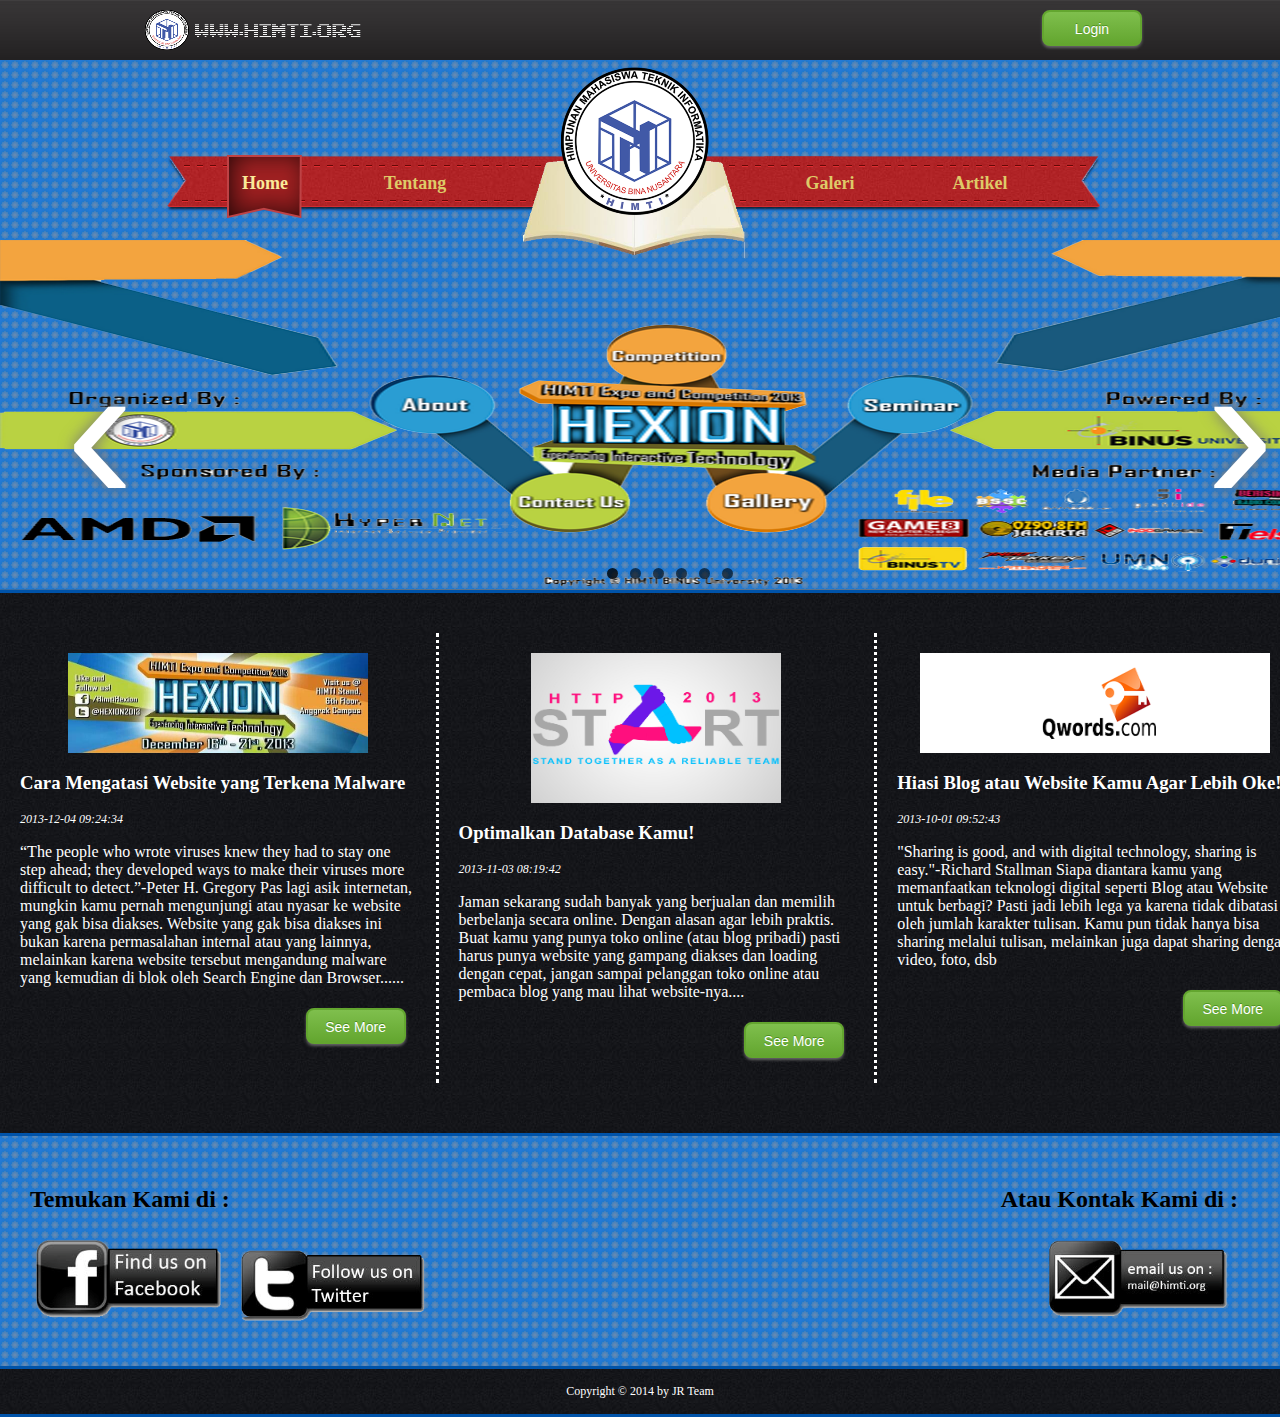
<file: website/index.html>
<!DOCTYPE html PUBLIC "-//W3C//DTD XHTML 1.0 Transitional//EN" "http://www.w3.org/TR/xhtml1/DTD/xhtml1-transitional.dtd">
<html xmlns="http://www.w3.org/1999/xhtml">
<head>
<meta http-equiv="Content-Type" content="text/html; charset=utf-8" />
<title>HIMTI</title>

<link rel="shortcut icon" href="images/logo.ico">
<link href="css/style.css" rel="stylesheet" type="text/css">
<script type="text/javascript" src="js/jquery.min.js"></script>
<script language="javascript" type="text/javascript" src="js/vpb_script.js"></script>

</head>

<body>
	<div id="top">
        <div id="title-top">
        	<a href="index.html"><div id="logo-top"></div></a>
            <a href="javascript:void(0);" class="vpb_general_button" onClick="vpb_show_login_box();" style="float:right; margin-right:10px; margin-top:5px;" id="log" >Login</a>
            <!--Form Login-->
                <div id="vpb_pop_up_background"></div>
                <div id="vpb_login_pop_up_box" class="vpb_signup_pop_up_box">
                    
                    <br clear="all"><br clear="all">
                </div>
            <!--end-->
           	<div style="visibility:hidden;" id="welcome" >Selamat Datang, </div>
        </div>
    </div>
   
    <div id="menu" align="center">
        <ul>
            <a href="index.html"><li id="menu-bar" class="menu-active">Home</li></a>
            <a href="tentang.html"><li id="menu-bar" >Tentang</li></a>
            <a href="index.html"><li id="himti"></li></a>
            <a href="galeri.html"><li id="menu-bar">Galeri</li></a>
            <a href="artikel.html"><li id="menu-bar">Artikel</li></a>
        </ul>
    </div><br>
    <div id="slider">
    	<ul class="slides">
        <input type="radio" name="radio-btn" id="img-1" checked />
        <li class="slide-container">
            <div class="slide">
               <img src="images/hexion.png" />
            </div>
            <div class="nav">
                <label for="img-6" class="prev">&#x2039;</label>
                <label for="img-2" class="next">&#x203a;</label>
            </div>
        </li>
    
        <input type="radio" name="radio-btn" id="img-2" />
        <li class="slide-container">
            <div class="slide">
              <img src="images/q.png" />
            </div>
            <div class="nav">
                <label for="img-1" class="prev">&#x2039;</label>
                <label for="img-3" class="next">&#x203a;</label>
            </div>
        </li>
    
        <input type="radio" name="radio-btn" id="img-3" />
        <li class="slide-container">
            <div class="slide">
              <img src="images/hexion.png" />
            </div>
            <div class="nav">
                <label for="img-2" class="prev">&#x2039;</label>
                <label for="img-4" class="next">&#x203a;</label>
            </div>
        </li>
    
        <input type="radio" name="radio-btn" id="img-4" />
        <li class="slide-container">
            <div class="slide">
              <img src="images/q.png" />
            </div>
            <div class="nav">
                <label for="img-3" class="prev">&#x2039;</label>
                <label for="img-5" class="next">&#x203a;</label>
            </div>
        </li>
    
        <input type="radio" name="radio-btn" id="img-5" />
        <li class="slide-container">
            <div class="slide">
              <img src="images/hexion.png" />
            </div>
            <div class="nav">
                <label for="img-4" class="prev">&#x2039;</label>
                <label for="img-6" class="next">&#x203a;</label>
            </div>
        </li>
    
        <input type="radio" name="radio-btn" id="img-6" />
        <li class="slide-container">
            <div class="slide">
              <img src="images/q.png" />
            </div>
            <div class="nav">
                <label for="img-5" class="prev">&#x2039;</label>
                <label for="img-1" class="next">&#x203a;</label>
            </div>
        </li>
    
        <li class="nav-dots">
          <label for="img-1" class="nav-dot" id="img-dot-1"></label>
          <label for="img-2" class="nav-dot" id="img-dot-2"></label>
          <label for="img-3" class="nav-dot" id="img-dot-3"></label>
          <label for="img-4" class="nav-dot" id="img-dot-4"></label>
          <label for="img-5" class="nav-dot" id="img-dot-5"></label>
          <label for="img-6" class="nav-dot" id="img-dot-6"></label>
        </li>
    </ul>
    </div>
     <div id="container" style="padding-top:40px;">
        <div id="three-colom" style="width:1320px">
        	<div class="inside1">
            	<div class="content">
                	<p align="center"><img src="images/HEXION-2013-HIMTI-Expo-and-Competition-Binus-University.jpg" width="300" height="100"/></p>
                	<p><h3>Cara Mengatasi Website yang Terkena Malware</h3></p>
					<p class="date-display">2013-12-04 09:24:34</p>
                    <p>
                                            “The people who wrote viruses knew they had to stay one step ahead; they developed ways to
                    
                    make their viruses more difficult to detect.”-Peter H. Gregory
                    
                    Pas lagi asik internetan, mungkin kamu pernah mengunjungi atau nyasar ke website yang
                    
                    gak bisa diakses. Website yang gak bisa diakses ini bukan karena permasalahan internal atau
                    
                    yang lainnya, melainkan karena website tersebut mengandung malware yang kemudian di
                    
                    blok oleh Search Engine dan Browser......
                    
                    </p>
                    <p><a href="see-more.html" class="vpb_general_button" id="basic1"  style="float:right; margin-right:10px; margin-top:5px;">See More</a></p>
                </div>
            </div>
            <div class="inside">
            	<div class="content">
                	<p align="center"><img src="images/Logo_START.jpg" width="250" height="150"/></p>
                	<p><h3>Optimalkan Database Kamu!</h3></p>
					<p class="date-display">2013-11-03 08:19:42</p>
                    <p>
                                            Jaman sekarang sudah banyak yang berjualan dan memilih berbelanja secara online. Dengan alasan agar lebih praktis. Buat kamu yang punya toko online (atau blog pribadi) pasti harus punya website yang gampang diakses dan loading dengan cepat, jangan sampai pelanggan toko online atau pembaca blog yang mau lihat website-nya....
                    
                    </p>
                     <p><a href="see-more.html" class="vpb_general_button" id="basic1"  style="float:right; margin-right:10px; margin-top:5px;">See More</a></p>
                </div>
            </div>
            <div class="inside">
            	<div class="content">
                	<p align="center"><img src="images/q1.png" width="350" height="100"/></p>
                	<p><h3>Hiasi Blog atau Website Kamu Agar Lebih Oke!</h3></p>
					<p class="date-display">2013-10-01 09:52:43</p>
                    <p>
                                            "Sharing is good, and with digital technology, sharing is easy."-Richard Stallman

Siapa diantara kamu yang memanfaatkan teknologi digital seperti Blog atau Website untuk berbagi? Pasti jadi lebih lega ya karena tidak dibatasi oleh jumlah karakter tulisan. Kamu pun tidak hanya bisa sharing melalui tulisan, melainkan juga dapat sharing dengan video, foto, dsb
                    
                    </p>
                     <p><a href="see-more.html" class="vpb_general_button" id="basic1"  style="float:right; margin-right:10px; margin-top:5px;">See More</a></p>
                </div>
            </div>
        </div>
 	</div>
    <div id="cont1">
    	<div style="width:604px; float:left;">
            <h2>Temukan Kami di :</h2>
            <a href="http://www.facebook.com/himtibinus"><img src="images/facebook.png"/></a>
        	<a href="http://www.twitter.com/himtibinus"><img src="images/twitter.png"/></a>
        </div>
        <div style="width:604px; float:left;" align="right">
            <h2>Atau Kontak Kami di :</h2>
             <a href="mailto:mail@himti.org"><img src="images/email.png"/></a>
        </div>
    </div>
    <div id="container" style="font-size:12px; color:white; text-align:center; height:30px;padding-top:15px; margin-bottom:-30px;">
    	Copyright &copy; 2014 by JR Team 
    </div>
</body>
</html>
</file>
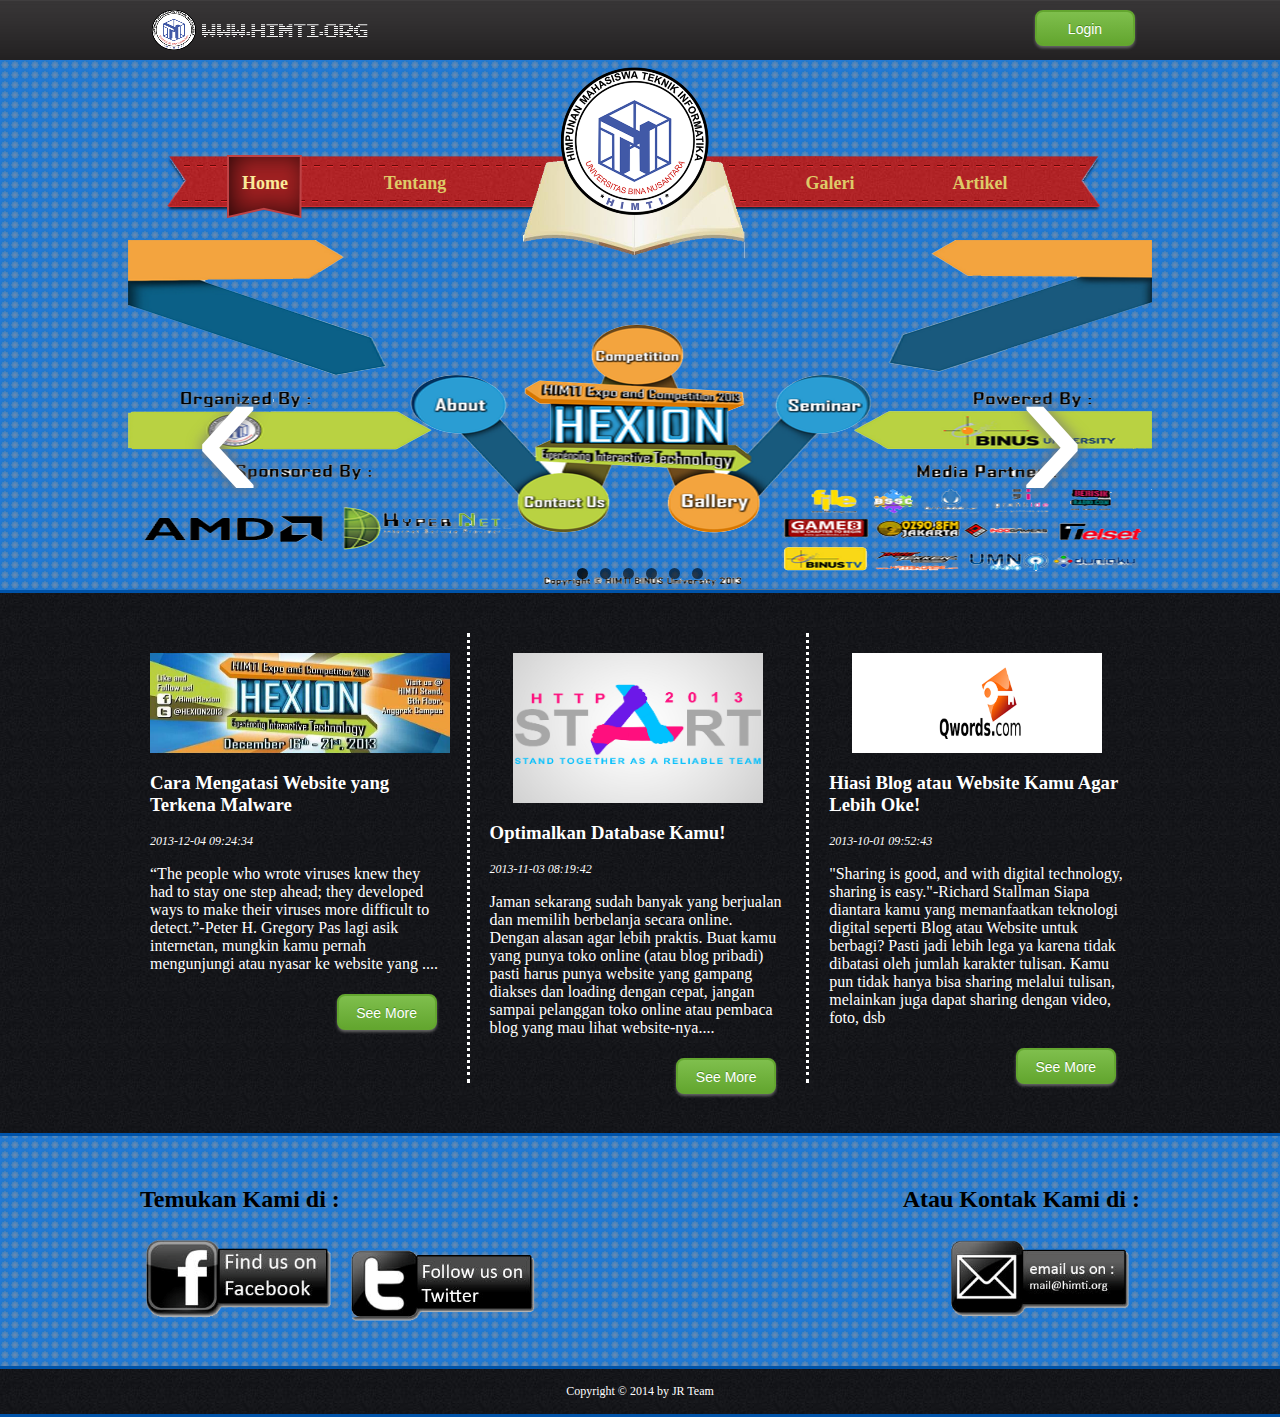
<file: website/1024x768/index.html>
<!DOCTYPE html PUBLIC "-//W3C//DTD XHTML 1.0 Transitional//EN" "http://www.w3.org/TR/xhtml1/DTD/xhtml1-transitional.dtd">
<html xmlns="http://www.w3.org/1999/xhtml">
<head>
<meta http-equiv="Content-Type" content="text/html; charset=utf-8" />
<title>HIMTI</title>

<link rel="shortcut icon" href="images/logo.ico">
<link href="css/style.css" rel="stylesheet" type="text/css">
<script type="text/javascript" src="js/jquery.min.js"></script>
<script language="javascript" type="text/javascript" src="js/vpb_script.js"></script>

</head>

<body>
	<div id="top">
        <div id="title-top">
        	<a href="index.html"><div id="logo-top"></div></a>
            <a href="javascript:void(0);" class="vpb_general_button" onClick="vpb_show_login_box();" style="float:right; margin-right:10px; margin-top:5px;" id="log" >Login</a>
            <!--Form Login-->
                <div id="vpb_pop_up_background"></div>
                <div id="vpb_login_pop_up_box" class="vpb_signup_pop_up_box">
                    <div align="left" style="font-family:Verdana, Geneva, sans-serif; font-size:16px; font-weight:bold;">Login</div><br clear="all">
                    
                    <div style="width:100px; padding-top:10px;margin-left:10px;float:left;" align="left">Your Username:</div>
                    <div style="width:300px;float:left;" align="left"><input type="text" id="usernames" name="usernames" value="" class="vpb_textAreaBoxInputs" placeholder="Username" maxlength="10"></div><br clear="all"><br clear="all">
                    
                    <div style="width:100px; padding-top:10px;margin-left:10px;float:left;" align="left">Your Password:</div>
                    <div style="width:300px;float:left;" align="left"><input type="password" id="passs" name="passs" value="" class="vpb_textAreaBoxInputs" placeholder="Password"></div><br clear="all"><br clear="all">
                    <div style="width:400px;float:left;color:red;" align="center" id="error"></div><br clear="all"><br clear="all">
                    <div style="width:100px; padding-top:10px;margin-left:10px;float:left;" align="left">&nbsp;</div>
                    <div style="width:300px;float:left;" align="left">
                    
                    <input type="submit" class="vpb_general_button" value="Submit" id="submit" >
                    
                    <a href="javascript:void(0);" class="vpb_general_button" onClick="vpb_hide_popup_boxes();">Cancel</a>
                    </div>
                    
                    <br clear="all"><br clear="all">
                </div>
            <!--end-->
           	<div style="visibility:hidden;" id="welcome" >Selamat Datang, </div>
        </div>
    </div>
   
    <div id="menu" align="center">
        <ul>
            <a href="index.html"><li id="menu-bar" class="menu-active">Home</li></a>
            <a href="tentang.html"><li id="menu-bar" >Tentang</li></a>
            <a href="index.html"><li id="himti"></li></a>
            <a href="galeri.html"><li id="menu-bar">Galeri</li></a>
            <a href="artikel.html"><li id="menu-bar">Artikel</li></a>
        </ul>
    </div><br>
    <div id="slider">
    	<ul class="slides">
        <input type="radio" name="radio-btn" id="img-1" checked />
        <li class="slide-container">
            <div class="slide">
               <img src="images/hexion.png" />
            </div>
            <div class="nav">
                <label for="img-6" class="prev">&#x2039;</label>
                <label for="img-2" class="next">&#x203a;</label>
            </div>
        </li>
    
        <input type="radio" name="radio-btn" id="img-2" />
        <li class="slide-container">
            <div class="slide">
              <img src="images/q.png" />
            </div>
            <div class="nav">
                <label for="img-1" class="prev">&#x2039;</label>
                <label for="img-3" class="next">&#x203a;</label>
            </div>
        </li>
    
        <input type="radio" name="radio-btn" id="img-3" />
        <li class="slide-container">
            <div class="slide">
              <img src="images/hexion.png" />
            </div>
            <div class="nav">
                <label for="img-2" class="prev">&#x2039;</label>
                <label for="img-4" class="next">&#x203a;</label>
            </div>
        </li>
    
        <input type="radio" name="radio-btn" id="img-4" />
        <li class="slide-container">
            <div class="slide">
              <img src="images/q.png" />
            </div>
            <div class="nav">
                <label for="img-3" class="prev">&#x2039;</label>
                <label for="img-5" class="next">&#x203a;</label>
            </div>
        </li>
    
        <input type="radio" name="radio-btn" id="img-5" />
        <li class="slide-container">
            <div class="slide">
              <img src="images/hexion.png" />
            </div>
            <div class="nav">
                <label for="img-4" class="prev">&#x2039;</label>
                <label for="img-6" class="next">&#x203a;</label>
            </div>
        </li>
    
        <input type="radio" name="radio-btn" id="img-6" />
        <li class="slide-container">
            <div class="slide">
              <img src="images/q.png" />
            </div>
            <div class="nav">
                <label for="img-5" class="prev">&#x2039;</label>
                <label for="img-1" class="next">&#x203a;</label>
            </div>
        </li>
    
        <li class="nav-dots">
          <label for="img-1" class="nav-dot" id="img-dot-1"></label>
          <label for="img-2" class="nav-dot" id="img-dot-2"></label>
          <label for="img-3" class="nav-dot" id="img-dot-3"></label>
          <label for="img-4" class="nav-dot" id="img-dot-4"></label>
          <label for="img-5" class="nav-dot" id="img-dot-5"></label>
          <label for="img-6" class="nav-dot" id="img-dot-6"></label>
        </li>
    </ul>
    </div>
     <div id="container" style="padding-top:40px;">
        <div id="three-colom" style="width:1020px;">
        	<div class="inside1">
            	<div class="content">
                	<p align="center"><img src="images/HEXION-2013-HIMTI-Expo-and-Competition-Binus-University.jpg" width="300" height="100"/></p>
                	<p><h3>Cara Mengatasi Website yang Terkena Malware</h3></p>
					<p class="date-display">2013-12-04 09:24:34</p>
                    <p>
                                            “The people who wrote viruses knew they had to stay one step ahead; they developed ways to
                    
                    make their viruses more difficult to detect.”-Peter H. Gregory
                    
                    Pas lagi asik internetan, mungkin kamu pernah mengunjungi atau nyasar ke website yang
					....
                    
                    </p>
                    <p><a href="see-more.html" class="vpb_general_button" id="basic1"  style="float:right; margin-right:10px; margin-top:5px;">See More</a></p>
                </div>
            </div>
            <div class="inside">
            	<div class="content">
                	<p align="center"><img src="images/Logo_START.jpg" width="250" height="150"/></p>
                	<p><h3>Optimalkan Database Kamu!</h3></p>
					<p class="date-display">2013-11-03 08:19:42</p>
                    <p>
                                            Jaman sekarang sudah banyak yang berjualan dan memilih berbelanja secara online. Dengan alasan agar lebih praktis. Buat kamu yang punya toko online (atau blog pribadi) pasti harus punya website yang gampang diakses dan loading dengan cepat, jangan sampai pelanggan toko online atau pembaca blog yang mau lihat website-nya....
                    
                    </p>
                     <p><a href="see-more.html" class="vpb_general_button" id="basic1"  style="float:right; margin-right:10px; margin-top:5px;">See More</a></p>
                </div>
            </div>
            <div class="inside">
            	<div class="content">
                	<p align="center"><img src="images/q1.png" width="250" height="100"/></p>
                	<p><h3>Hiasi Blog atau Website Kamu Agar Lebih Oke!</h3></p>
					<p class="date-display">2013-10-01 09:52:43</p>
                    <p>
                                            "Sharing is good, and with digital technology, sharing is easy."-Richard Stallman

Siapa diantara kamu yang memanfaatkan teknologi digital seperti Blog atau Website untuk berbagi? Pasti jadi lebih lega ya karena tidak dibatasi oleh jumlah karakter tulisan. Kamu pun tidak hanya bisa sharing melalui tulisan, melainkan juga dapat sharing dengan video, foto, dsb
                    
                    </p>
                     <p><a href="see-more.html" class="vpb_general_button" id="basic1"  style="float:right; margin-right:10px; margin-top:5px;">See More</a></p>
                </div>
            </div>
        </div>
 	</div>
    <div id="cont1">
    	<div style="width:50%; float:left;">
            <h2>Temukan Kami di :</h2>
            <a href="http://www.facebook.com/himtibinus"><img src="images/facebook.png"/></a>
        	<a href="http://www.twitter.com/himtibinus"><img src="images/twitter.png"/></a>
        </div>
        <div style="width:50%; float:left;" align="right">
            <h2>Atau Kontak Kami di :</h2>
             <a href="mailto:mail@himti.org"><img src="images/email.png"/></a>
        </div>
    </div>
    <div id="container" style="font-size:12px; color:white; text-align:center; height:30px;padding-top:15px; margin-bottom:-30px;">
    	Copyright &copy; 2014 by JR Team 
    </div>
</body>
</html>
</file>
<file: website/css/style.css>
body{
	background: radial-gradient(ellipse at center, hsla(212,30%,56%,1) 0%,hsla(210,50%,50%,1) 50%,hsla(209,73%,46%,1) 51%,hsla(212,70%,50%,1) 100%); /* W3C */
	background-size: 10px 10px;
	margin:auto;
	overflow-y:hidde;
}
#top{
	background:url(../images/templatemo_header_bg.jpg);
	position:fixed;
	width:100%;
	height:60px;
	margin-top:-120px;
	z-index:999;
}
#welcome{
	float:right; 
	margin-right:10px; 
	margin-top:18px; 
	font-size:16px; 
	color:white; 
}
#title-top{
	margin:auto;
	width:1024px;
	padding-top:5px;	
}	
#logo-top{
	background:url(../images/top.png);
	width:250px;
	height:50px;
	float:left;
}
#logo-top:hover{
	background:url(../images/top-hover.png);
	width:250px;
	height:50px;
} 

#container{
	width:100%;
	background:url(../images/background1.jpg);
	border-top:3px solid  #0053a9;
	border-bottom:3px solid  #0053a9;
	margin-bottom:30px;
	height:500px;
}

#cont1{
	margin:0px auto;
	margin-top:30px;
	width:1220px;
	height:200px;
}

#vpb_pop_up_background
{
	display:none;
	_position:absolute; /* hack for internet explorer 6*/
	height:100%;
	width:100%;
	top:0;
	left:0;
	background:#000000;
	border:1px solid #cecece;
	position:fixed;
	z-index:99999999;
}


/*Login Box*/
#vpb_login_pop_up_box
{
	display:none;
	width:420px;
	border: solid 1px #000;
	background-color: #FFF;
	box-shadow: 0 0 20px #000;
	-moz-box-shadow: 0 0 20px #000;
	-webkit-box-shadow: 0 0 20px #000;
	-webkit-border-radius: 15px;-moz-border-radius: 15px;border-radius: 15px;
	padding:10px;
	padding-left:20px;
	padding-right:20px;
	font-family:Verdana, Geneva, sans-serif;
	font-size:11px;
	top: 20%; 
	right: 32%; 
	position:fixed;
	z-index:9999999999;
}


.vpb_textAreaBoxInputs {min-width:260px; width:auto;height:20px;font-family:Verdana, Geneva, sans-serif; font-size:12px;padding:7px; padding-left:10px; padding-right:10px;border: 1px solid #6CF;outline:none;border-radius: 2px;-moz-border-radius: 2px;-webkit-border-radius:2px; line-height:20px;}
.vpb_textAreaBoxInputs:focus {outline:none;border: 1px solid #6CF;box-shadow: 0 0 10px #6AB5FF;-moz-box-shadow: 0 0 10px #6AB5FF;-webkit-box-shadow: 0 0 10px #6AB5FF;}

.vpb_textAreasBoxInputs {min-width:260px; width:auto;height:80px;font-family:Verdana, Geneva, sans-serif; font-size:12px;padding:7px; padding-left:10px; padding-right:10px;border: 1px solid #6CF;outline:none;border-radius: 2px;-moz-border-radius: 2px;-webkit-border-radius:2px; line-height:20px;}
.vpb_textAreasBoxInputs:focus {outline:none;border: 1px solid #6CF;box-shadow: 0 0 10px #6AB5FF;-moz-box-shadow: 0 0 10px #6AB5FF;-webkit-box-shadow: 0 0 10px #6AB5FF;}

.vpb_general_button 
{
	background-color: #7fbf4d;
	background-image: -webkit-gradient(linear, left top, left bottom, color-stop(0%, #7fbf4d), color-stop(100%, #63a62f));
	background-image: -webkit-linear-gradient(top, #7fbf4d, #63a62f);
	background-image: -moz-linear-gradient(top, #7fbf4d, #63a62f);
	background-image: -ms-linear-gradient(top, #7fbf4d, #63a62f);
	background-image: -o-linear-gradient(top, #7fbf4d, #63a62f);
	background-image: linear-gradient(top, #7fbf4d, #63a62f);
	border: 2px solid #63a62f;box-shadow: 0 2px 3px #666666;-moz-box-shadow: 0 2px 3px #666666;-webkit-box-shadow: 0 2px 3px #666666;
	-webkit-border-radius: 8px;-moz-border-radius: 8px;border-radius: 8px;
	color: #fff;
	font-family:Verdana, Geneva, sans-serif;
	font-size:14px;
	text-align: center;
	text-shadow: 0 -1px 0 #4c9021;
	min-width: 70px;
	width: auto;
	padding:9px;
	padding-left:13px; padding-right:13px;padding-bottom:7px;
	text-decoration:none;
	float:left;
	margin-right:30px;
}
.vpb_general_button:hover 
{
    background-color: #76b347;
    background-image: -webkit-gradient(linear, left top, left bottom, color-stop(0%, #76b347), color-stop(100%, #5e9e2e));
    background-image: -webkit-linear-gradient(top, #76b347, #5e9e2e);
    background-image: -moz-linear-gradient(top, #76b347, #5e9e2e);
    background-image: -ms-linear-gradient(top, #76b347, #5e9e2e);
    background-image: -o-linear-gradient(top, #76b347, #5e9e2e);
    background-image: linear-gradient(top, #76b347, #5e9e2e);
    box-shadow: 0 2px 3px #666666;
	-moz-box-shadow: 0 2px 3px #666666;
	-webkit-box-shadow: 0 2px 3px #666666;
	-webkit-border-radius: 8px;-moz-border-radius: 8px;border-radius: 8px;
    cursor: pointer; 
}


.slides {
    padding: 0;
    width: 1340px;
    height: 350px;
    display: block;
    margin: 0 auto;
	margin-top:-10px;
    position: relative;

}

.slides * {
    user-select: none;
    -ms-user-select: none;
    -moz-user-select: none;
    -khtml-user-select: none;
    -webkit-user-select: none;
    -webkit-touch-callout: none;
}

.slides input { display: none; }

.slide-container { display: block; }

.slide {
    top: 0;
    opacity: 0;
    width: 1340px;
    height: 350px;
    display: block;
    position: absolute;
	z-index:-1;
    transition: all .7s;
}

.slide img {
    width: 100%;
    height: 100%;
	
}

.nav label {
    width: 200px;
    height: 100%;
    display: none;
    position: absolute;

    z-index: 9;
    cursor: pointer;

    transition: opacity .2s;

    color: #FFF;
    font-size: 156pt;
    text-align: center;
    line-height: 380px;
    font-family: "Varela Round", sans-serif;
	text-shadow: 0px 0px 15px rgb(119, 119, 119);
}

.slide:hover + .nav label { opacity: 0.5; }

.nav label:hover { opacity: 1; }

.nav .next { right: 0; }

input:checked + .slide-container  .slide {
    opacity: 1;

    transform: scale(1);

    transition: opacity 1s;
}

input:checked + .slide-container .nav label { display: block; }

.nav-dots {
	width: 100%;
	bottom: 9px;
	height: 11px;
	display: block;
	position: absolute;
	text-align: center;
}

.nav-dots .nav-dot {
	top: -5px;
	width: 11px;
	height: 11px;
	margin: 0 4px;
	position: relative;
	border-radius: 100%;
	display: inline-block;
	background-color: rgba(0, 0, 0, 0.6);
}

.nav-dots .nav-dot:hover {
	cursor: pointer;
	background-color: rgba(0, 0, 0, 0.8);
}

input#img-1:checked ~ .nav-dots label#img-dot-1,
input#img-2:checked ~ .nav-dots label#img-dot-2,
input#img-3:checked ~ .nav-dots label#img-dot-3,
input#img-4:checked ~ .nav-dots label#img-dot-4,
input#img-5:checked ~ .nav-dots label#img-dot-5,
input#img-6:checked ~ .nav-dots label#img-dot-6 {
	background: rgba(0, 0, 0, 0.8);
}

ul{
	list-style:none;
}
a{
	text-decoration:none;
}

#menu{
	margin:0px auto;
	margin-top:120px;
	font-size:12px;
	width:980px;
	height:100px;
	padding-top:10px;
	font-weight:bold;
	font-size:18px;
	margin-bottom:2px;
	background:url(../images/background-menu.PNG) no-repeat;
	z-index:10;
}

#menu-bar{
	width:150px;
	height:90px;
	color:#deca68;
	text-align:center;
	padding-top:25px;
	font-weight: bold;
	float:left;
}
#menu-bar:hover{
	background: url(../images/menu-hover.png) no-repeat;
	width:150px;
	height:90px;
	color:#fae999;
	text-align:center;
	padding-top:25px;
	text-align:center;
	font-weight: bold;
	transition: all .6s ease-in-out;
}
.menu-active{
	background: url(../images/menu-hover.png) no-repeat !important;
	width:150px;
	height:90px;
	color:#fae999 !important;
	text-align:center;
	padding-top:25px; !important;
	font-weight: bold;
}
#tab{
	width:700px;
	margin:auto;
	margin-top:-80px;
}
.tab-bar{
	background: url(../images/tab.png) no-repeat;
	width:150px;
	height:70px;
	color:#f0a752;
	text-align:center;
	margin-left:50px;
	padding-top:60px;
	font-weight: bold;
	font-size:18px;
	float:left;
	cursor:pointer;
}
.tab-bar:hover{
	background: url(../images/tab-hover.png) no-repeat;
	width:150px;
	height:70px;
	color:white;
	text-align:center;
	padding-top:59px;
	font-weight: bold;
	font-size:18px;
	margin-left:50px;
	transition: all .6s ease-in-out;
	cursor:pointer;
}
.tab-active{
	background: url(../images/tab-hover.png) no-repeat !important;
	width:150px;
	height:70px;
	color:white !important;
	text-align:center;
	padding-top:59px;
	font-weight: bold;
	font-size:18px;
	margin-left:50px;
	cursor:pointer;
	float:left;
}

#himti{
	background:url(../images/logo.png) no-repeat;
	width:240px;
	height:200px;
	margin-top:-90px;
	float:left;
	margin-left:25px;
}
#himti:hover{
	background:url(../images/logo-hover.png) no-repeat;
	width:240px;
	height:200px;
	margin-top:-90px;
	float:left;
	margin-left:25px;
	z-index:5;
}

#three-colom{
	color:white;
	margin:auto;
	height:auto;
	width:auto;
}
.inside{
	float:left;
	width:33%;
	padding-left:0px;
	border-left:dotted;
	position:relative;
	height:450px;
	margin-bottom:20px;
}
.inside1{
	float:left;
	width:33%;
	padding-left:0px;
	position:relative;
	height:450px;
	margin-bottom:20px;
}

.inside-two{

	width:50%;
	padding-left:0px;
	border-right:dotted;
	position:relative;
	height:100%;
	margin-bottom:20px;
}
.inside-two1{

	width:50%;
	padding-left:0px;
	position:relative;
	height:100%;
	margin-bottom:20px;
}

.content{
	margin:20px;
}

#isi1{
	width:1200px;
	margin:auto;
}
#isi2{
	width:1200px;
	margin:auto;
}
#isi3{
	width:1200px;
	margin:auto;
}


.date-display{
	font-style:italic;
	font-size:12px;
}

#footer{
	font-size:12px;
	text-align:center;
	margin-bottom:20px;
}
</file>
<file: website/1024x768/css/style.css>
body{
	background: radial-gradient(ellipse at center, hsla(212,30%,56%,1) 0%,hsla(210,50%,50%,1) 50%,hsla(209,73%,46%,1) 51%,hsla(212,70%,50%,1) 100%); /* W3C */
	background-size: 10px 10px;
	margin:auto;
	overflow-y:hidde;
}
#top{
	background:url(../images/templatemo_header_bg.jpg);
	position:fixed;
	width:100%;
	height:60px;
	margin-top:-120px;
	z-index:999;
}
#welcome{
	float:right; 
	margin-right:10px; 
	margin-top:18px; 
	font-size:16px; 
	color:white; 
}
#title-top{
	margin:auto;
	width:1010px;
	padding-top:5px;	
}	
#logo-top{
	background:url(../images/top.png);
	width:250px;
	height:50px;
	float:left;
}
#logo-top:hover{
	background:url(../images/top-hover.png);
	width:250px;
	height:50px;
} 

#container{
	width:100%;
	background:url(../images/background1.jpg);
	border-top:3px solid  #0053a9;
	border-bottom:3px solid  #0053a9;
	margin-bottom:30px;
	height:500px;
}

#cont1{
	margin:0px auto;
	margin-top:30px;
	width:1000px;
	height:200px;
}

#vpb_pop_up_background
{
	display:none;
	_position:absolute; /* hack for internet explorer 6*/
	height:100%;
	width:100%;
	top:0;
	left:0;
	background:#000000;
	border:1px solid #cecece;
	position:fixed;
	z-index:99999999;
}


/*Login Box*/
#vpb_login_pop_up_box
{
	display:none;
	width:420px;
	border: solid 1px #000;
	background-color: #FFF;
	box-shadow: 0 0 20px #000;
	-moz-box-shadow: 0 0 20px #000;
	-webkit-box-shadow: 0 0 20px #000;
	-webkit-border-radius: 15px;-moz-border-radius: 15px;border-radius: 15px;
	padding:10px;
	padding-left:20px;
	padding-right:20px;
	font-family:Verdana, Geneva, sans-serif;
	font-size:11px;
	top: 20%; 
	right: 32%; 
	position:fixed;
	z-index:9999999999;
}


.vpb_textAreaBoxInputs {min-width:260px; width:auto;height:20px;font-family:Verdana, Geneva, sans-serif; font-size:12px;padding:7px; padding-left:10px; padding-right:10px;border: 1px solid #6CF;outline:none;border-radius: 2px;-moz-border-radius: 2px;-webkit-border-radius:2px; line-height:20px;}
.vpb_textAreaBoxInputs:focus {outline:none;border: 1px solid #6CF;box-shadow: 0 0 10px #6AB5FF;-moz-box-shadow: 0 0 10px #6AB5FF;-webkit-box-shadow: 0 0 10px #6AB5FF;}

.vpb_textAreasBoxInputs {min-width:260px; width:auto;height:80px;font-family:Verdana, Geneva, sans-serif; font-size:12px;padding:7px; padding-left:10px; padding-right:10px;border: 1px solid #6CF;outline:none;border-radius: 2px;-moz-border-radius: 2px;-webkit-border-radius:2px; line-height:20px;}
.vpb_textAreasBoxInputs:focus {outline:none;border: 1px solid #6CF;box-shadow: 0 0 10px #6AB5FF;-moz-box-shadow: 0 0 10px #6AB5FF;-webkit-box-shadow: 0 0 10px #6AB5FF;}

.vpb_general_button 
{
	background-color: #7fbf4d;
	background-image: -webkit-gradient(linear, left top, left bottom, color-stop(0%, #7fbf4d), color-stop(100%, #63a62f));
	background-image: -webkit-linear-gradient(top, #7fbf4d, #63a62f);
	background-image: -moz-linear-gradient(top, #7fbf4d, #63a62f);
	background-image: -ms-linear-gradient(top, #7fbf4d, #63a62f);
	background-image: -o-linear-gradient(top, #7fbf4d, #63a62f);
	background-image: linear-gradient(top, #7fbf4d, #63a62f);
	border: 2px solid #63a62f;box-shadow: 0 2px 3px #666666;-moz-box-shadow: 0 2px 3px #666666;-webkit-box-shadow: 0 2px 3px #666666;
	-webkit-border-radius: 8px;-moz-border-radius: 8px;border-radius: 8px;
	color: #fff;
	font-family:Verdana, Geneva, sans-serif;
	font-size:14px;
	text-align: center;
	text-shadow: 0 -1px 0 #4c9021;
	min-width: 70px;
	width: auto;
	padding:9px;
	padding-left:13px; padding-right:13px;padding-bottom:7px;
	text-decoration:none;
	float:left;
	margin-right:30px;
}
.vpb_general_button:hover 
{
    background-color: #76b347;
    background-image: -webkit-gradient(linear, left top, left bottom, color-stop(0%, #76b347), color-stop(100%, #5e9e2e));
    background-image: -webkit-linear-gradient(top, #76b347, #5e9e2e);
    background-image: -moz-linear-gradient(top, #76b347, #5e9e2e);
    background-image: -ms-linear-gradient(top, #76b347, #5e9e2e);
    background-image: -o-linear-gradient(top, #76b347, #5e9e2e);
    background-image: linear-gradient(top, #76b347, #5e9e2e);
    box-shadow: 0 2px 3px #666666;
	-moz-box-shadow: 0 2px 3px #666666;
	-webkit-box-shadow: 0 2px 3px #666666;
	-webkit-border-radius: 8px;-moz-border-radius: 8px;border-radius: 8px;
    cursor: pointer; 
}


.slides {
    padding: 0;
    width: 1024px;
    height: 350px;
    display: block;
    margin: 0 auto;
	margin-top:-10px;
    position: relative;

}

.slides * {
    user-select: none;
    -ms-user-select: none;
    -moz-user-select: none;
    -khtml-user-select: none;
    -webkit-user-select: none;
    -webkit-touch-callout: none;
}

.slides input { display: none; }

.slide-container { display: block; }

.slide {
    top: 0;
    opacity: 0;
    width: 1024px;
    height: 350px;
    display: block;
    position: absolute;
	z-index:-1;
    transition: all .7s;
}

.slide img {
    width: 100%;
    height: 100%;
	
}

.nav label {
    width: 200px;
    height: 100%;
    display: none;
    position: absolute;

    z-index: 9;
    cursor: pointer;

    transition: opacity .2s;

    color: #FFF;
    font-size: 156pt;
    text-align: center;
    line-height: 380px;
    font-family: "Varela Round", sans-serif;
	text-shadow: 0px 0px 15px rgb(119, 119, 119);
}

.slide:hover + .nav label { opacity: 0.5; }

.nav label:hover { opacity: 1; }

.nav .next { right: 0; }

input:checked + .slide-container  .slide {
    opacity: 1;

    transform: scale(1);

    transition: opacity 1s;
}

input:checked + .slide-container .nav label { display: block; }

.nav-dots {
	width: 100%;
	bottom: 9px;
	height: 11px;
	display: block;
	position: absolute;
	text-align: center;
}

.nav-dots .nav-dot {
	top: -5px;
	width: 11px;
	height: 11px;
	margin: 0 4px;
	position: relative;
	border-radius: 100%;
	display: inline-block;
	background-color: rgba(0, 0, 0, 0.6);
}

.nav-dots .nav-dot:hover {
	cursor: pointer;
	background-color: rgba(0, 0, 0, 0.8);
}

input#img-1:checked ~ .nav-dots label#img-dot-1,
input#img-2:checked ~ .nav-dots label#img-dot-2,
input#img-3:checked ~ .nav-dots label#img-dot-3,
input#img-4:checked ~ .nav-dots label#img-dot-4,
input#img-5:checked ~ .nav-dots label#img-dot-5,
input#img-6:checked ~ .nav-dots label#img-dot-6 {
	background: rgba(0, 0, 0, 0.8);
}

ul{
	list-style:none;
}
a{
	text-decoration:none;
}

#menu{
	margin:0px auto;
	margin-top:120px;
	font-size:12px;
	width:980px;
	height:100px;
	padding-top:10px;
	font-weight:bold;
	font-size:18px;
	margin-bottom:2px;
	background:url(../images/background-menu.PNG) no-repeat;
	z-index:10;
}

#menu-bar{
	width:150px;
	height:90px;
	color:#deca68;
	text-align:center;
	padding-top:25px;
	font-weight: bold;
	float:left;
}
#menu-bar:hover{
	background: url(../images/menu-hover.png) no-repeat;
	width:150px;
	height:90px;
	color:#fae999;
	text-align:center;
	padding-top:25px;
	text-align:center;
	font-weight: bold;
	transition: all .6s ease-in-out;
}
.menu-active{
	background: url(../images/menu-hover.png) no-repeat !important;
	width:150px;
	height:90px;
	color:#fae999 !important;
	text-align:center;
	padding-top:25px; !important;
	font-weight: bold;
}
#tab{
	width:700px;
	margin:auto;
	margin-top:-80px;
}
.tab-bar{
	background: url(../images/tab.png) no-repeat;
	width:150px;
	height:70px;
	color:#f0a752;
	text-align:center;
	margin-left:50px;
	padding-top:60px;
	font-weight: bold;
	font-size:18px;
	float:left;
	cursor:pointer;
}
.tab-bar:hover{
	background: url(../images/tab-hover.png) no-repeat;
	width:150px;
	height:70px;
	color:white;
	text-align:center;
	padding-top:59px;
	font-weight: bold;
	font-size:18px;
	margin-left:50px;
	transition: all .6s ease-in-out;
	cursor:pointer;
}
.tab-active{
	background: url(../images/tab-hover.png) no-repeat !important;
	width:150px;
	height:70px;
	color:white !important;
	text-align:center;
	padding-top:59px;
	font-weight: bold;
	font-size:18px;
	margin-left:50px;
	cursor:pointer;
	float:left;
}

#himti{
	background:url(../images/logo.png) no-repeat;
	width:240px;
	height:200px;
	margin-top:-90px;
	float:left;
	margin-left:25px;
}
#himti:hover{
	background:url(../images/logo-hover.png) no-repeat;
	width:240px;
	height:200px;
	margin-top:-90px;
	float:left;
	margin-left:25px;
	z-index:5;
}

#three-colom{
	color:white;
	margin:auto;
	height:auto;
	width:auto;
}
.inside{
	float:left;
	width:33%;
	padding-left:0px;
	border-left:dotted;
	position:relative;
	height:450px;
	margin-bottom:20px;
}
.inside1{
	float:left;
	width:33%;
	padding-left:0px;
	position:relative;
	height:450px;
	margin-bottom:20px;
}

.inside-two{

	width:50%;
	padding-left:0px;
	border-right:dotted;
	position:relative;
	height:100%;
	margin-bottom:20px;
}
.inside-two1{

	width:50%;
	padding-left:0px;
	position:relative;
	height:100%;
	margin-bottom:20px;
}

.content{
	margin:20px;
}

#isi1{
	width:900px;
	margin:auto;
}
#isi2{
	width:900px;
	margin:auto;
}
#isi3{
	width:900px;
	margin:auto;
}


.date-display{
	font-style:italic;
	font-size:12px;
}

#footer{
	font-size:12px;
	text-align:center;
	margin-bottom:20px;
}
</file>
